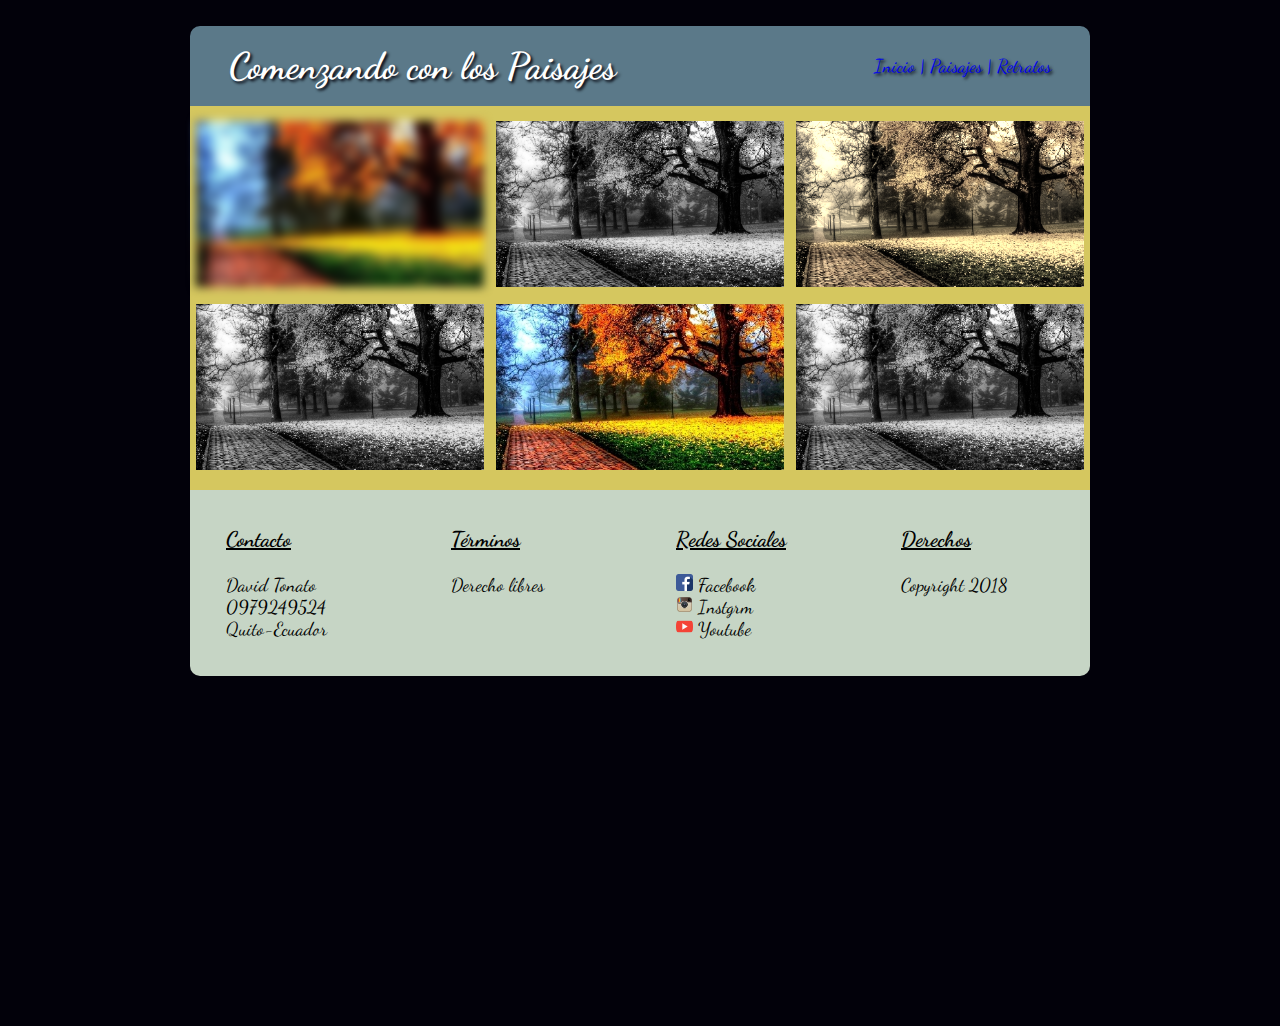
<file: html/paisajes.html>
<!DOCTYPE html>
<html>
  <head>
    <meta charset="utf-8">
    <title>Prueba Css3 Next_U Paisajes</title>
    <link rel= "stylesheet" href= "../css/stylep.css">
    <link href="https://fonts.googleapis.com/css?family=Dancing+Script:700" rel="stylesheet">
    <meta name="viewport" content="width=device-width, initial-scale=1.0">
  </head>
  <body>
      <div id="contenido">
        <header>
          <div id="encabezado">
            <h1>Comenzando con los Paisajes</h1>
          </div>
          <div id="menuencabezado">
              <a href="../index.html">Inicio |</a>
              <a href="../html/paisajes.html">Paisajes |</a>
              <a href="../html/retratos.html">Retratos</a>
          </div>
        </header>
        <div class="galeria">
          <div class="galefil1">
            <div id="pai1">
              <img src="../images/paisaje1.jpg" alt="foto galeria 1">
            </div>
            <div id="pai2">
              <img src="../images/paisaje2.jpg" alt="foto galeria 2">
            </div>
          </div>
          <div class="galefil2">
            <div id="pai3">
              <img src="../images/paisaje3.jpg" alt="foto galeria 3">
            </div>
            <div id="pai4">
              <img src="../images/paisaje4.jpg" alt="foto galeria 4">
            </div>
          </div>
            <div class="galefil3">
              <div id="pai5">
                <img src="../images/paisaje5.jpg" alt="foto galeria 5">
              </div>
              <div id="pai6">
                <img src="../images/paisaje6.jpg" alt="foto galeria 6">
              </div>
            </div>
          </div>
        <footer>
            <div class="pie">
              <h3>Contacto</h3><br>
              David Tonato <br>
              0979249524 <br>
              Quito-Ecuador
            </div>
            <div class="pie">
              <h3>Términos</h3><br>
              Derecho libres
            </div>
            <div class="pie">
              <h3>Redes Sociales</h3><br>
              <img src="../images/facebook.png" alt="facebook">  Facebook</img> <br>
              <img src="../images/instagram.png" alt="instagram">  Instgrm</img><br>
              <img src="../images/youtube.png" alt="youtube">  Youtube</img>
            </div>
            <div class="pie">
              <h3>Derechos</h3><br>
              Copyright 2018
            </div>
        </footer>
      </div>
    </body>
  </html>
</file>
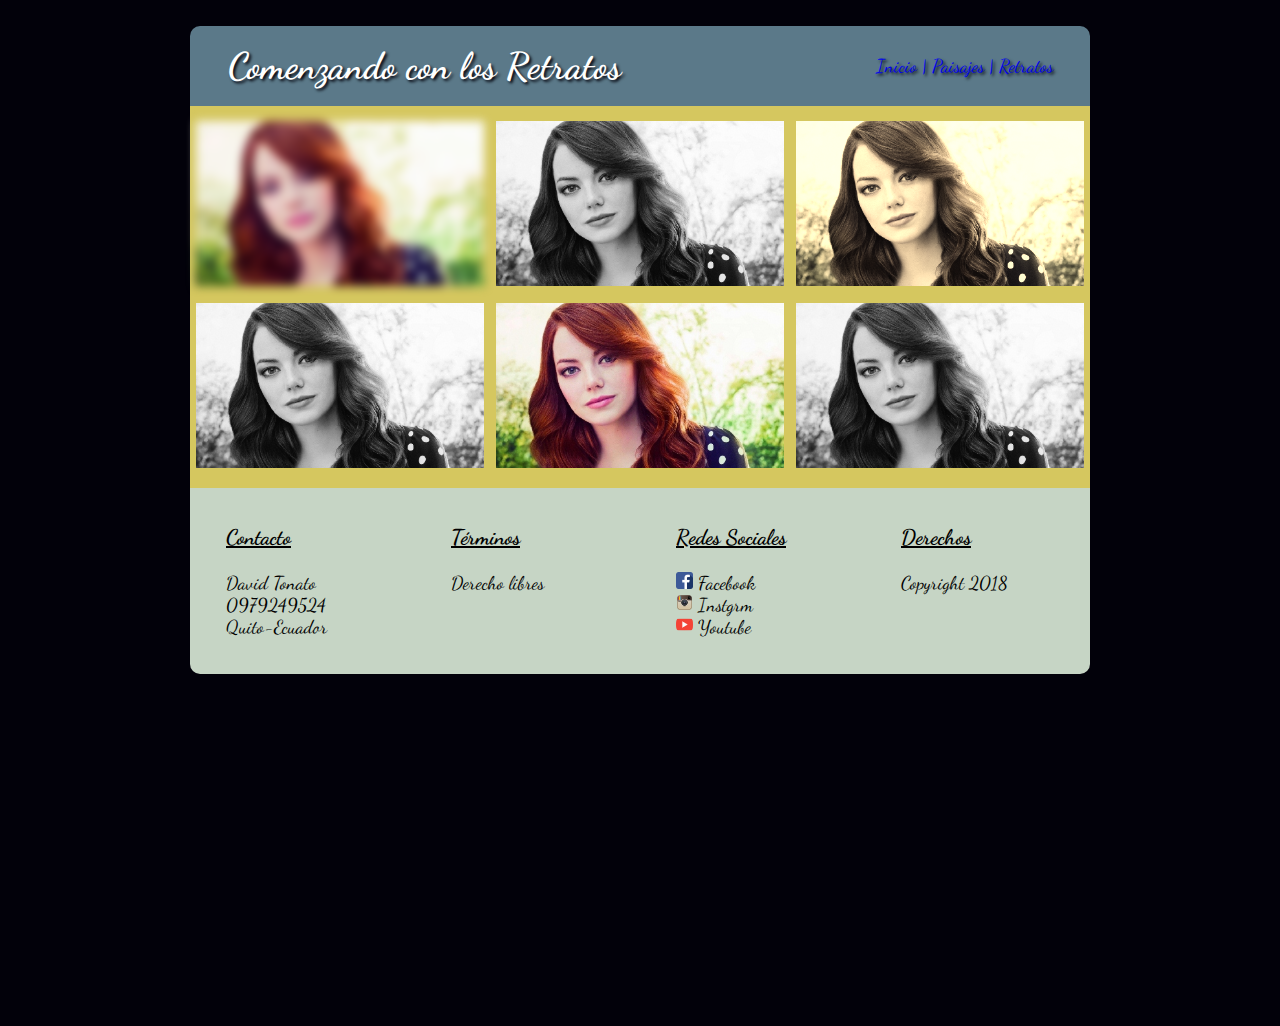
<file: html/retratos.html>
<!DOCTYPE html>
<html>
  <head>
    <meta charset="utf-8">
    <title>Prueba Css3 Next_U Paisajes</title>
    <link rel= "stylesheet" href= "../css/styler.css">
    <link href="https://fonts.googleapis.com/css?family=Dancing+Script:700" rel="stylesheet">
    <meta name="viewport" content="width=device-width, initial-scale=1.0">
  </head>
  <body>
      <div id="contenido">
        <header>
          <div id="encabezado">
            <h1>Comenzando con los Retratos</h1>
          </div>
          <div id="menuencabezado">
              <a href="../index.html">Inicio |</a>
              <a href="../html/paisajes.html">Paisajes |</a>
              <a href="../html/retratos.html">Retratos</a>
          </div>
        </header>
        <div class="galeria">
          <div class="galefil1">
            <div id="pai1">
              <img src="../images/retrato1.jpg" alt="foto galeria 1">
            </div>
            <div id="pai2">
              <img src="../images/retrato2.jpg" alt="foto galeria 2">
            </div>
          </div>
          <div class="galefil2">
            <div id="pai3">
              <img src="../images/retrato3.jpg" alt="foto galeria 3">
            </div>
            <div id="pai4">
              <img src="../images/retrato4.jpg" alt="foto galeria 4">
            </div>
          </div>
            <div class="galefil3">
              <div id="pai5">
                <img src="../images/retrato5.jpg" alt="foto galeria 5">
              </div>
              <div id="pai6">
                <img src="../images/retrato6.jpg" alt="foto galeria 6">
              </div>
            </div>
          </div>
        <footer>
            <div class="pie">
              <h3>Contacto</h3><br>
              David Tonato <br>
              0979249524 <br>
              Quito-Ecuador
            </div>
            <div class="pie">
              <h3>Términos</h3><br>
              Derecho libres
            </div>
            <div class="pie">
              <h3>Redes Sociales</h3><br>
              <img src="../images/facebook.png" alt="facebook">  Facebook</img> <br>
              <img src="../images/instagram.png" alt="instagram">  Instgrm</img><br>
              <img src="../images/youtube.png" alt="youtube">  Youtube</img>
            </div>
            <div class="pie">
              <h3>Derechos</h3><br>
              Copyright 2018
            </div>
        </footer>
      </div>
    </body>
  </html>
</file>
<file: css/stylep.css>
/* Media para Desktop*/
@media screen and (min-width:900px){
*{
	margin:0;
}
body{
	background: #02010a;
	color: white;
	font-size: 16px;
	font-family: 'Dancing Script', cursive;
  font-size: 14pt;
}
#contenido{
	width: 900px;
  height: 1000px;
	margin: 0 auto;
  min-height: 200px;
	padding-top: 2%;

}
header{
  height: 80px;
  background-color: #5b7989;
  text-shadow: 2px 2px 3px #02010a;
  border-radius: 10px 10px 0 0 ;
  display: flex;
  justify-content: space-around;
  align-items: center;
}
#encabezado{
  margin-left: -10%;
}
#menuencabezado{
  margin-right: -10%;
}
a{
  text-decoration: none;
}
#menuencabezado a:visited{
  color: white;
}
.galeria{
  width: 100%;
  padding-top: 1%;
  padding-bottom: 1%;
  background-color: #d5c75f;
  display: flex;
  display: -webkit-flex;
  flex-flow: row ;
  -webkit-flex-flow: row ;
}
.galeria .galefil1 img{
  box-sizing:border-box;
  width: 100%;
  padding: 2%;
}
.galeria .galefil2 img{
  box-sizing:border-box;
  width: 100%;
  padding: 2%;
}
.galeria .galefil3 img{
  box-sizing:border-box;
  width: 100%;
  padding: 2%;
}
#pai1{
  -webkit-filter: blur(5px);
	filter: blur(5px);
}
#pai2,#pai3,#pai6{
  -webkit-filter: grayscale(100%);
	filter: grayscale(100%);
}
#pai5{
  -webkit-filter: sepia(90%);
	filter: sepia(90%);
}
footer{
  display: flex;
  display: -webkit-flex;
  flex-flow: row;
  -webkit-flex-flow: row;
  background: #C6d5c5;
  color: black;
  border-radius: 0 0 10px 10px;

}
.pie{
  box-sizing: border-box;
  padding: 4%;
  width: 25%;
  font-size: 14pt;
}
.pie h3{
  font-size: 16pt;
  text-decoration: underline;
}
.pie img{
  width: 11%;
}
header{
    -webkit-animation-name:inicio-animacion;
    -webkit-animation-duration:1s;
  }
@keyframes inicio-animacion {
    0%{
      position:relative;
      margin-top: 150px;
    }
    60%{
      position: relative;
      margin-top: -5px;
    }
    100%{
      position: relative;
      margin-top: 0;
    }
}
}
/* Media para movil */

@media screen and (max-width:899px) {
	*{
		margin: 0;
	}
	body{
		background-color:  #02010a;
		color: white;
		font-size: 16px;
		font-family: 'Dancing Script', cursive;
		font-size: 14pt;
	}
	#contenido{
		width: 100%;
		height: 20%;
		min-height: 200px;
		margin: 0 auto;
		padding-top: 2%;
	}
	header{
		height: 65%;
		padding-bottom: 3%;
		background-color: #5b7989;
		text-shadow: 2px 2px 3px #02010a;
		border-radius: 10px 10px 0 0 ;
		display: flex;
		flex-direction: column;
		justify-content: space-around;
		align-items: center;
	}
	#encabezado{
		text-align: center;
	}
	a{
	  text-decoration: none;
	}
	#menuencabezado a:visited{
	  color: white;
	}
	.galeria{
	  width: 100%;
	  padding-top: 1%;
	  padding-bottom: 1%;
	  background-color: #d5c75f;
	  display: flex;
	  display: -webkit-flex;
	  flex-flow: row ;
	  -webkit-flex-flow: row ;
		flex-direction: column;
		align-items: center;
	}
	.galeria .galefil1 img{
	  box-sizing:border-box;
	  width: 100%;
	  padding: 2%;
	}
	.galeria .galefil2 img{
	  box-sizing:border-box;
	  width: 100%;
	  padding: 2%;
	}
	.galeria .galefil3 img{
	  box-sizing:border-box;
	  width: 100%;
	  padding: 2%;
	}
	#pai1{
	  -webkit-filter: blur(5px);
		filter: blur(5px);
	}
	#pai2,#pai3,#pai6{
	  -webkit-filter: grayscale(100%);
		filter: grayscale(100%);
	}
	#pai5{
	  -webkit-filter: sepia(90%);
		filter: sepia(90%);
	}
	footer{
		display: flex;
		display: -webkit-flex;
		flex-flow: row wrap;
		-webkit-flex-flow: row wrap;
		flex-direction: column;
		align-items:center;
		background: #C6d5c5;
		color: black;
		border-radius: 0 0 10px 10px;
	}
	.pie{
		box-sizing: border-box;
		padding: 4%;
		width: 50%;
		font-size: 18pt;
	}
	.pie h3{
		font-size: 25pt;
		text-decoration: underline;
	}
	.pie img{
		width: 20%;
	}
	header{
	    -webkit-animation-name:inicio-animacion;
	    -webkit-animation-duration:1s;
	  }
	@keyframes inicio-animacion {
	    0%{
	      position:relative;
	      margin-top: 150px;
	    }
	    60%{
	      position: relative;
	      margin-top: -5px;
	    }
	    100%{
	      position: relative;
	      margin-top: 0;
	    }
	}
	}
</file>
<file: css/styler.css>
/* Media para Desktop*/
*{
	margin:0%;
}
body{
	background: #02010a;
	color: white;
	font-size: 16px;
	font-family: 'Dancing Script', cursive;
  font-size: 14pt;
}
#contenido{
	width: 900px;
  height: 1000px;
	margin: 0 auto;
  min-height: 200px;
  padding-top: 2%;
}
header{
  height: 80px;
  background-color: #5b7989;
  text-shadow: 2px 2px 3px #02010a;
  border-radius: 10px 10px 0 0 ;
  display: flex;
  justify-content: space-around;
  align-items: center;
}
#encabezado{
  margin-left: -10%;
}
#menuencabezado{
  margin-right: -10%;
}
a{
  text-decoration: none;
}
#menuencabezado a:visited{
  color: white;
}
.galeria{
  width: 100%;
  padding-top: 1%;
  padding-bottom: 1%;
  background-color: #d5c75f;
  display: flex;
  display: -webkit-flex;
  flex-flow: row ;
  -webkit-flex-flow: row ;
}
.galeria .galefil1 img{
  box-sizing:border-box;
  width: 100%;
  padding: 2%;
}
.galeria .galefil2 img{
  box-sizing:border-box;
  width: 100%;
  padding: 2%;
}
.galeria .galefil3 img{
  box-sizing:border-box;
  width: 100%;
  padding: 2%;
}
#pai1{
  -webkit-filter: blur(5px);
	filter: blur(5px);
}
#pai2,#pai3,#pai6{
  -webkit-filter: grayscale(100%);
	filter: grayscale(100%);
}
#pai5{
  -webkit-filter: sepia(90%);
	filter: sepia(90%);
}
footer{
  display: flex;
  display: -webkit-flex;
  flex-flow: row;
  -webkit-flex-flow: row;
  background: #C6d5c5;
  color: black;
  border-radius: 0 0 10px 10px;
}
.pie{
  box-sizing: border-box;
  padding: 4%;
  width: 25%;
  font-size: 14pt;
}
.pie h3{
  font-size: 16pt;
  text-decoration: underline;
}
.pie img{
  width: 11%;
}
header{
    -webkit-animation-name:inicio-animacion;
    -webkit-animation-duration:1s;
  }
@keyframes inicio-animacion {
    0%{
      position:relative;
      margin-top: 150px;
    }
    60%{
      position: relative;
      margin-top: -5px;
    }
    100%{
      position: relative;
      margin-top: 0;
    }
}
/* Media para movil */
@media screen and (max-width:899px) {
	*{
		margin: 0;
	}
	body{
		background-color:  #02010a;
		color: white;
		font-size: 16px;
		font-family: 'Dancing Script', cursive;
		font-size: 14pt;
	}
	#contenido{
		width: 100%;
		height: 20%;
		min-height: 200px;
		margin: 0 auto;
		padding-top: 2%;
	}
	header{
		height: 65%;
		padding-bottom: 3%;
		background-color: #5b7989;
		text-shadow: 2px 2px 3px #02010a;
		border-radius: 10px 10px 0 0 ;
		display: flex;
		flex-direction: column;
		justify-content: space-around;
		align-items: center;
	}
	#encabezado{
		text-align: center;
		padding-left: 10%;
	}
	a{
	  text-decoration: none;
	}
	#menuencabezado a:visited{
	  color: white;
	}
	.galeria{
	  width: 100%;
	  padding-top: 1%;
	  padding-bottom: 1%;
	  background-color: #d5c75f;
	  display: flex;
	  display: -webkit-flex;
	  flex-flow: row ;
	  -webkit-flex-flow: row ;
		flex-direction: column;
		align-items: center;
	}
	.galeria .galefil1 img{
	  box-sizing:border-box;
	  width: 100%;
	  padding: 2%;
	}
	.galeria .galefil2 img{
	  box-sizing:border-box;
	  width: 100%;
	  padding: 2%;
	}
	.galeria .galefil3 img{
	  box-sizing:border-box;
	  width: 100%;
	  padding: 2%;
	}
	#pai1{
	  -webkit-filter: blur(5px);
		filter: blur(5px);
	}
	#pai2,#pai3,#pai6{
	  -webkit-filter: grayscale(100%);
		filter: grayscale(100%);
	}
	#pai5{
	  -webkit-filter: sepia(90%);
		filter: sepia(90%);
	}
	footer{
		display: flex;
		display: -webkit-flex;
		flex-flow: row wrap;
		-webkit-flex-flow: row wrap;
		flex-direction: column;
		align-items:center;
		background: #C6d5c5;
		color: black;
		border-radius: 0 0 10px 10px;
	}
	.pie{
		box-sizing: border-box;
		padding: 4%;
		width: 50%;
		font-size: 18pt;
	}
	.pie h3{
		font-size: 25pt;
		text-decoration: underline;
	}
	.pie img{
		width: 20%;
	}
	header{
	    -webkit-animation-name:inicio-animacion;
	    -webkit-animation-duration:1s;
	  }
	@keyframes inicio-animacion {
	    0%{
	      position:relative;
	      margin-top: 150px;
	    }
	    60%{
	      position: relative;
	      margin-top: -5px;
	    }
	    100%{
	      position: relative;
	      margin-top: 0;
	    }
	}
	}
</file>
